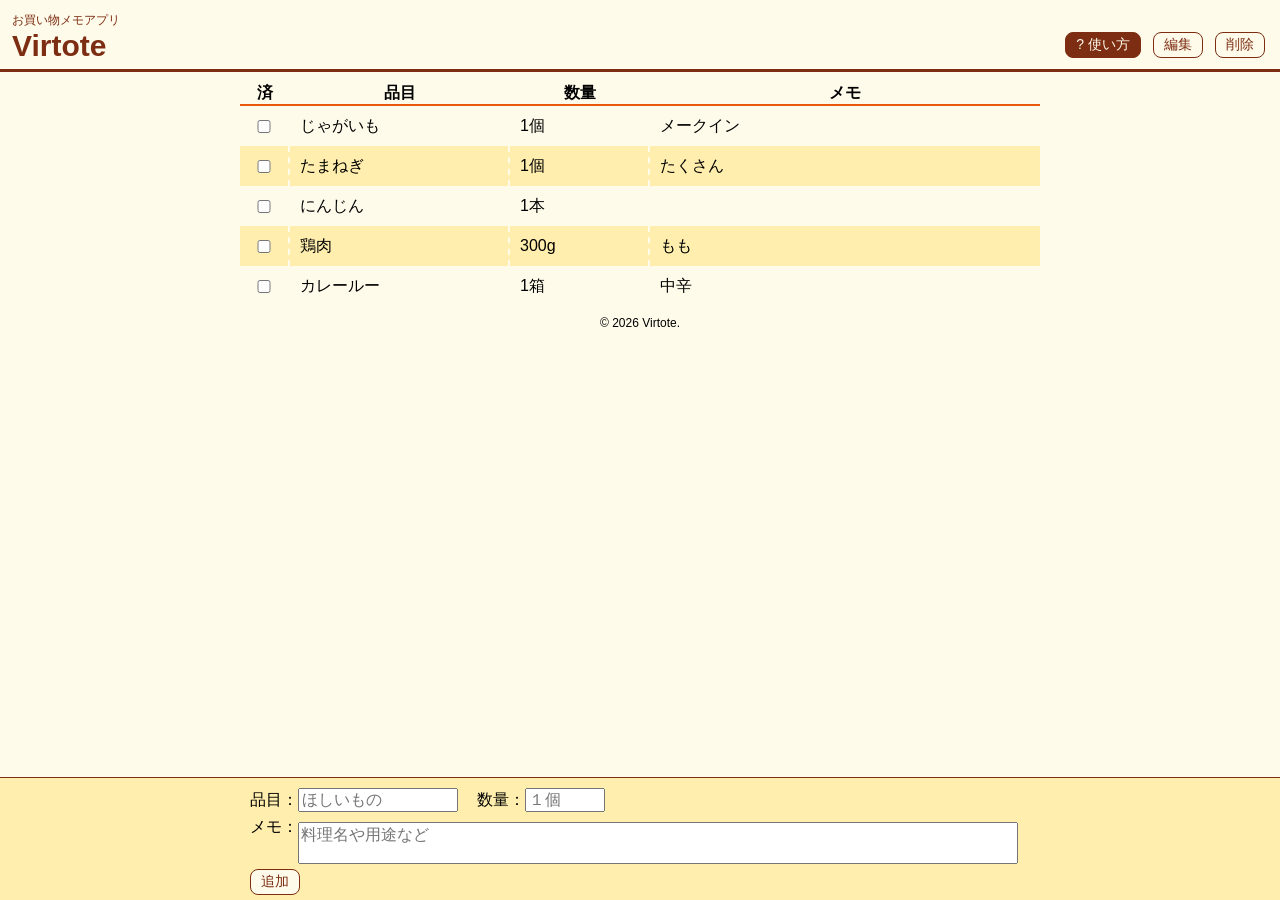
<file: index.html>
<!DOCTYPE html>
<html lang="ja">
  <head>
    <meta charset="UTF-8">
    <meta name="viewport" content="width=device-width, initial-scale=1.0">
    <link href="style.css" rel="stylesheet">
    <title>お買い物メモアプリ-Virtote</title>
  </head>
  <header>
    <p id="app-label">お買い物メモアプリ</p>
    <h1><span id="title">Virtote</span></h1>
    <div id="header-buttons">
      <a href="help.html" id="help-link">? 使い方</a>
      <input type="button" value="編集" id="edit-button">
      <input type="button" value="削除" id="delete-button">
    </div>
  </header>
  <body>

      <div id="input-area">
        <div class="input-row">
          品目：<input type="text" class="text-input" id="input-item" placeholder="ほしいもの">
          数量：<input type="text" class="text-input" id="input-quantity" placeholder="１個">
        </div>
        <div class="input-row">
          メモ：<textarea class="text-input" id="input-memo" placeholder="料理名や用途など"></textarea><br>
          <input type="button" value="追加" id="input-button">
        </div>
      </div>

      <div id="data-area">
        <table>
          <thead>
            <tr>
              <th>済</th><th>品目</th><th>数量</th><th>メモ</th>
            </tr>
          </thead>
          <tbody>
          </tbody>
        </table>
      </div>

      <footer>
      <p id="copyright">&copy; 2026 Virtote.</p>
    </footer>

    <script src="script.js"></script>
  </body>
</html>
</file>
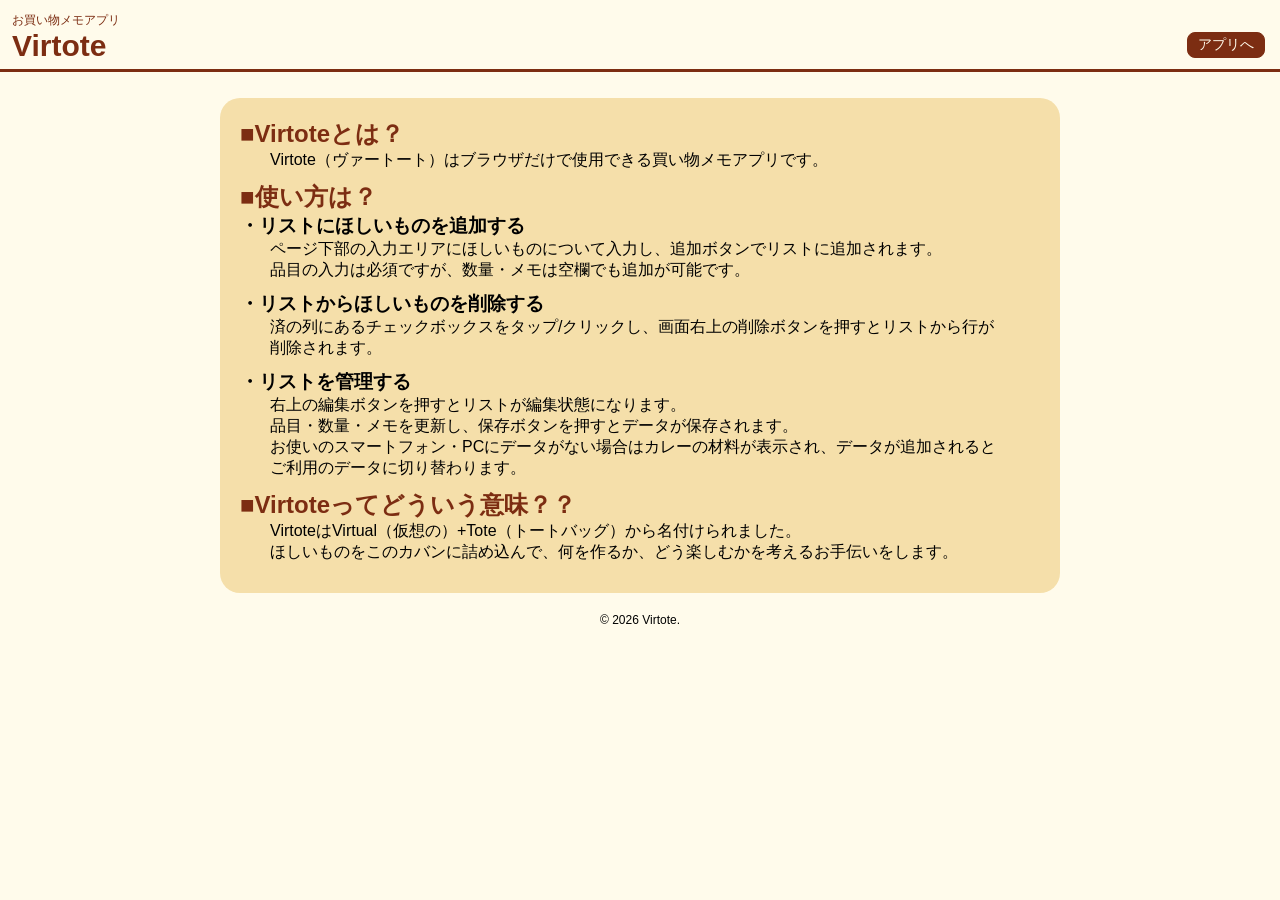
<file: help.html>
<!DOCTYPE html>
<html lang="ja">
  <head>
    <meta charset="UTF-8">
    <!-- スマホ表示最適化タグ -->
    <meta name="viewport" content="width=device-width, initial-scale=1.0">
    <link href="style.css" rel="stylesheet">
    <title>お買い物メモアプリ-Virtote</title>
  </head>
  <header>
    <p id="app-label">お買い物メモアプリ</p>
    <h1><span id="title">Virtote</span></h1>
    <div id="header-buttons">
      <a href="index.html" id="app-link">アプリへ</a>
    </div>
  </header>
  <body>
    <div id="wrapper">
      <div class="help-para">
        <h2>Virtoteとは？</h2>
        <p>
          Virtote（ヴァートート）はブラウザだけで使用できる買い物メモアプリです。
        </p>
      </div>

      <div class="help-para">
        <h2>使い方は？</h2>
        <h3>リストにほしいものを追加する</h3>
        <p>
          ページ下部の入力エリアにほしいものについて入力し、追加ボタンでリストに追加されます。<br>
          品目の入力は必須ですが、数量・メモは空欄でも追加が可能です。
        </p>
        <h3>リストからほしいものを削除する</h3>
        <p>
          済の列にあるチェックボックスをタップ/クリックし、画面右上の削除ボタンを押すとリストから行が削除されます。
        </p>
        <h3>リストを管理する</h3>
        <p>
          右上の編集ボタンを押すとリストが編集状態になります。<br>
          品目・数量・メモを更新し、保存ボタンを押すとデータが保存されます。<br>
          お使いのスマートフォン・PCにデータがない場合はカレーの材料が表示され、データが追加されるとご利用のデータに切り替わります。
        </p>
      </div>
      <div class="help-para">
        <h2>Virtoteってどういう意味？？</h2>
        <p>
          VirtoteはVirtual（仮想の）+Tote（トートバッグ）から名付けられました。<br>
          ほしいものをこのカバンに詰め込んで、何を作るか、どう楽しむかを考えるお手伝いをします。
        </p>
      </div>
    </div>

    <footer>
      <p id="copyright">&copy; 2026 Virtote.</p>
    </footer>

  </body>
</html>

<!-- 26/10/03作成開始 -->
</file>
<file: style.css>
@charset "UTF-8";

html{
  font-size: 62.5%;
  font-family: "M PLUS Rounded 1c", sans-serif;
  font-weight: 400;
  font-style: normal;
}

body,div,input,h1,h2,h3,p{
    margin:0;
}

body{
    background-color: #fffbeb;
    font-size:1.6rem;
}

input,
textarea,
button{
    font: inherit;
}

/* タイトル */
header{
  padding-top: 12px;
  padding-bottom: 6px;
}

#app-label{
  padding-left:12px;
  font-size: 12px;
  color:#7c2d12;
}

h1 {
  padding-bottom:6px;
  padding-left:12px;
  font-size: 3rem;
  color:#7c2d12;
  border-bottom:3px solid #7c2d12; 
}

h1 span{
  height:50px;
  width: 95%;
  max-width: 800px;
  box-sizing: border-box;
  padding:10px 0 0;
  margin:0 auto;
}

#input-area,
#data-area{
  margin:0 auto;
}

/* 入力エリアのスタイル */
#input-area{
    display: grid;
    background:#ffeead;
    border-top:1px solid #7c2d12;
    position:fixed; 
    bottom: 0px;
    padding: 5px 10px;
    width: 100%;
}

.input-row{
    grid-template-rows: 3rem;
    width: 95%;
    max-width: 800px;
    margin: 0 auto;
}

.text-input{
    width: 20rem;
    margin: 5px 0;
    box-sizing: border-box;
}

#input-item{
    margin-right:1.5rem;
    width:16rem;
}

#input-quantity{
    margin:0;
    width:8rem;
}

#input-memo{
    width:90%;
    min-height : 3rem;
    resize : none;
    vertical-align:top;
}

/* リストテーブルのスタイル */
#data-area{
  width: 95%;
  max-width: 800px;
  margin: 0 auto;
}

table{
    width:100%;
    margin:0 auto;
    border-collapse: separate;
    border-spacing: 0;
    table-layout: fixed;
}

th{
    padding: 0.5rem 1rem 0;
    border-bottom: 2px solid #ea580c;
}

th:nth-child(1),
td:nth-child(1){
    width:30px;
}

th:nth-child(2),
td:nth-child(2){
    width:25%;
}

th:nth-child(3),
td:nth-child(3){
    width:15%;
}

th:nth-child(4),
td:nth-child(4){
    width: auto;
}

td:not(:last-child) {
    border-right: 2px dashed #fffbeb;
}

td:nth-child(n+2):nth-child(-n+4){
    padding: 0.25rem 1rem;
    height:35px;
}

tr:nth-child(even) > td{
    background-color: #ffeead;
}

tr > td:nth-child(1){
    text-align: center;
}

td > input{
  border:none;
  border-bottom:1px solid;
  width: 100%;
  margin: 0;
  padding: 0;
  vertical-align: middle;
  box-sizing: border-box;
  background: none;
}

td > textarea{
  border:none;
  border-bottom:1px solid;
  width: 100%;
  height: 24px;
  margin: 0;
  padding: 0;
  vertical-align: middle;
  box-sizing: border-box;
  background: none;
  resize: none;
  font: inherit;
}

/* ボタン共通 */
#header-buttons #app-link,
#header-buttons #help-link {
    background-color: #7c2d12;
    color:#fffbeb;
    border: 1px solid #7c2d12;
    border-radius: 8px;
    padding: 3px 10px;
    font-size: 1.4rem;
    text-decoration: none;
    cursor: pointer;
    box-sizing: border-box;
    transition: background-color 0.2s, transform 0.1s;
}

#header-buttons input,
#input-button {
    background-color: #fffbeb;
    color: #7c2d12;
    display: inline-block;
    border: 1px solid #7c2d12;
    border-radius: 8px;
    padding: 3px 10px;
    font: inherit;
    font-size: 1.4rem;
    text-decoration: none;
    cursor: pointer;
    box-sizing: border-box;
    transition: background-color 0.2s, transform 0.1s;
}

/* ホバー */
#header-buttons a:hover{
    background-color: #fffbeb;
}

#header-buttons input:hover,
#input-button:hover {
    background-color: #ffeead;
}

/* クリック */
#header-buttons a:active,
#header-buttons input:active,
#input-button:active {
    transform: translateY(1px);
    background-color: #f5dfaa;
}

/* ヘッダーボタンの間隔 */
header {
  position: relative;
}

#header-buttons {
  position: absolute;
  bottom: 20px;
  right: 15px;
  display: flex;
  align-items: center;
  gap: 12px;
}

#help-link {
  color: #7c2d12;
}

/* help */
#wrapper{
  display: block;
  width: 90%;
  max-width: 800px;
  margin:20px auto;
  background: #f5dfaa;
  padding:20px;
  border-radius: 20px;
}

h2::before {
  content: "■";
}

h2{
    color:#7c2d12;
}

h3::before {
  content: "・";
}

.help-para p{
    margin:0 3rem 10px;
}

/* footer */
#copyright{
  text-align: center;
  font-size:12px;
  margin:10px;
}
</file>
